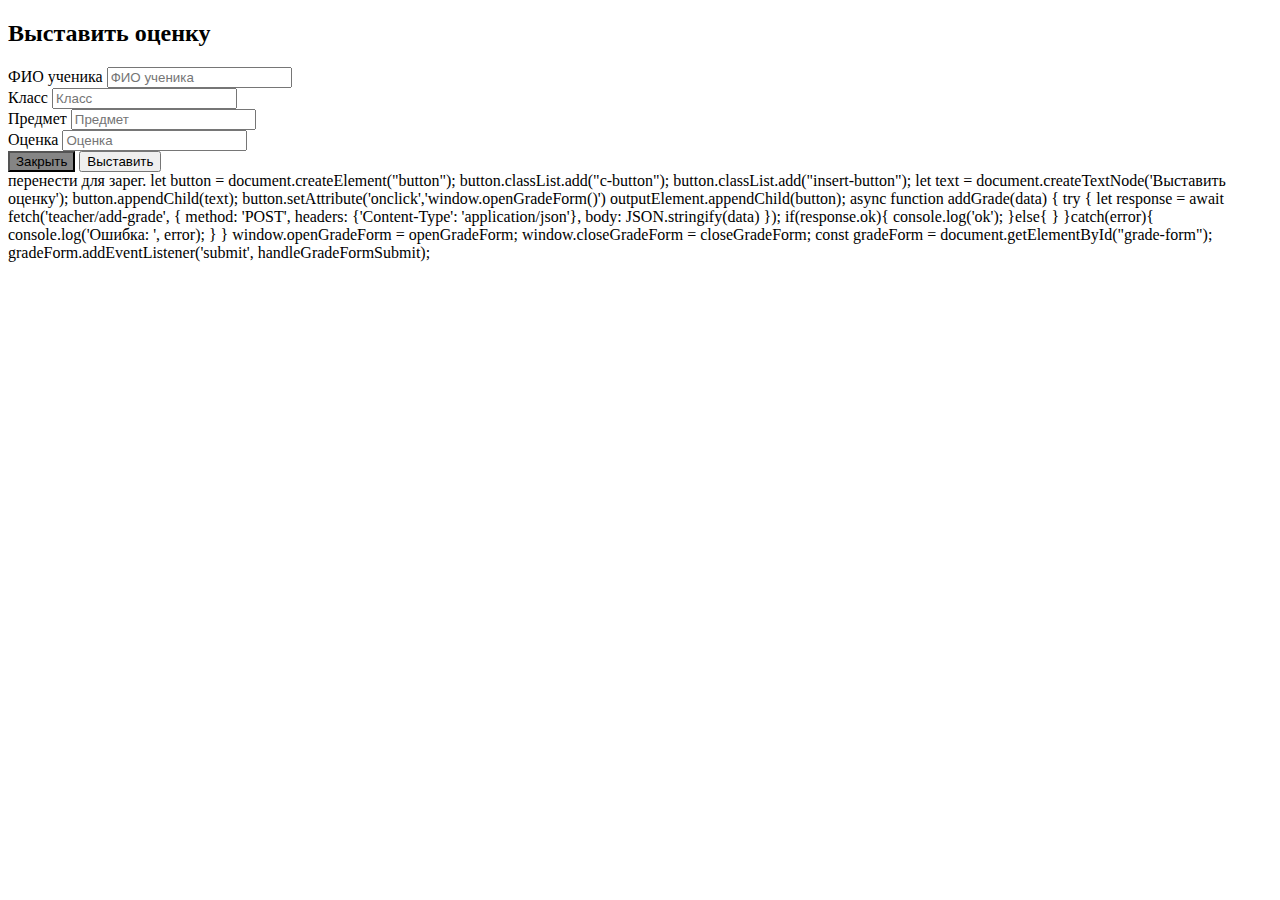
<file: FlaskApp/templates/draft.html>
<!DOCTYPE html>
<html lang="en">
<head>
    <meta charset="UTF-8">
    <title>Title</title>
</head>
<body>
<div class="popup-background" id="popup-background">
<div class="grade-form-container">
    <h2>Выставить оценку</h2>
    <form action="/submit" method="post" id="grade-form">
        <div class="text-field">
        <label class="text-field__label" for="fio">ФИО ученика</label>
        <input class="text-field__input" type="text" placeholder="ФИО ученика" name="fio" required>
        </div>
        <div class="text-field">
        <label class="text-field__label" for="classname">Класс</label>
        <input class="text-field__input" type="text" placeholder="Класс" name="classname" required>
         </div>
        <div class="text-field">
        <label class="text-field__label" for="subject">Предмет</label>
        <input class="text-field__input" type="text" placeholder="Предмет" name="subject" required>
        </div>
        <div class="text-field">
        <label class="text-field__label" for="grade">Оценка</label>
        <input class="text-field__input" type="number" placeholder="Оценка" name="grade" required>
        </div>
        <button class="c-button" style="background: #858585;" value="Cancel" onclick="window.closeGradeForm()" formnovalidate>Закрыть</button>
        <button type="submit" class="c-button">Выставить</button>
    </form>
</div>
</div>
</body>
</html>
                    перенести для зарег.
        let button = document.createElement("button");
        button.classList.add("c-button");
        button.classList.add("insert-button");
        let text = document.createTextNode('Выставить оценку');
        button.appendChild(text);
        button.setAttribute('onclick','window.openGradeForm()')
        outputElement.appendChild(button);

async function addGrade(data) {
    try {
    let response = await fetch('teacher/add-grade', {
        method: 'POST',
        headers: {'Content-Type': 'application/json'},
        body: JSON.stringify(data)
    });
    if(response.ok){
        console.log('ok');
    }else{

    }
    }catch(error){
        console.log('Ошибка: ', error);
    }
}

window.openGradeForm = openGradeForm;
window.closeGradeForm = closeGradeForm;
const gradeForm = document.getElementById("grade-form");
gradeForm.addEventListener('submit', handleGradeFormSubmit);
</file>
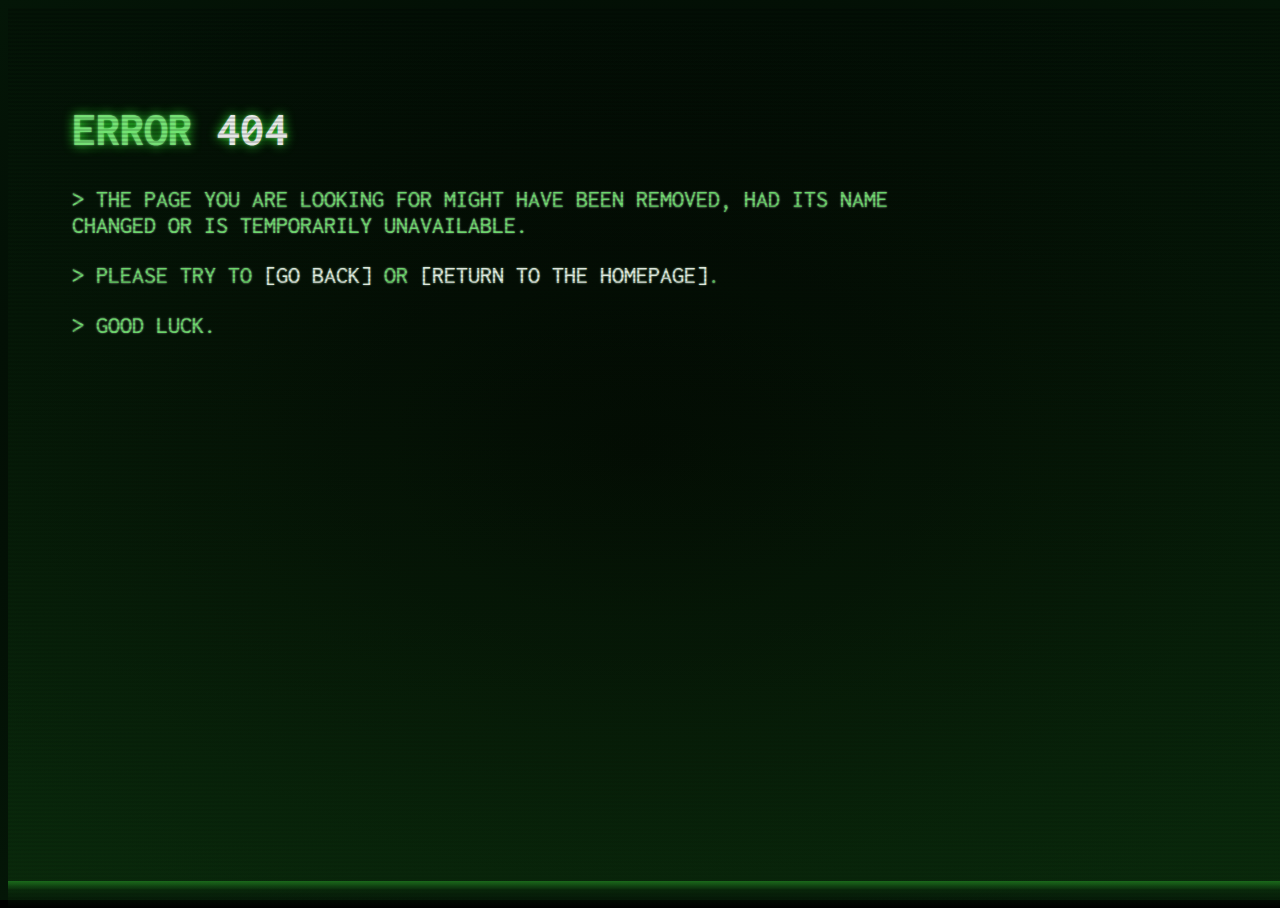
<file: FlaskApp/templates/error/error404.html>
<!DOCTYPE html>
<html lang="en">
<head>
    <meta charset="UTF-8">
    <title>Title</title>
    <style>
@import 'https://fonts.googleapis.com/css?family=Inconsolata';

html {
  min-height: 100%;
}

body {
  box-sizing: border-box;
  height: 100%;
  background-color: #000000;
  background-image: radial-gradient(#000, #041607), url("https://media.giphy.com/media/oEI9uBYSzLpBK/giphy.gif");
  background-repeat: no-repeat;
  background-size: cover;
  font-family: 'Inconsolata', Helvetica, sans-serif;
  font-size: 1.5rem;
  color: rgba(128, 255, 128, 0.8);
  text-shadow:
      0 0 1ex rgba(51, 255, 51, 1),
      0 0 2px rgba(255, 255, 255, 0.8);
}

.noise {
  pointer-events: none;
  position: absolute;
  width: 100%;
  height: 100%;
  background-image: url("https://media.giphy.com/media/oEI9uBYSzLpBK/giphy.gif");
  background-repeat: no-repeat;
  background-size: cover;
  z-index: -1;
  opacity: .02;
}

.overlay {
  pointer-events: none;
  position: absolute;
  width: 100%;
  height: 100%;
  background:
      repeating-linear-gradient(
      180deg,
      rgba(0, 0, 0, 0) 0,
      rgba(0, 0, 0, 0.3) 50%,
      rgba(0, 0, 0, 0) 100%);
  background-size: auto 4px;
  z-index: 1;
}

.overlay::before {
  content: "";
  pointer-events: none;
  position: absolute;
  display: block;
  top: 0;
  left: 0;
  right: 0;
  bottom: 0;
  width: 100%;
  height: 100%;
  background-image: linear-gradient(
      0deg,
      transparent 0%,
      rgba(32, 128, 32, 0.2) 2%,
      rgba(32, 128, 32, 0.8) 3%,
      rgba(32, 128, 32, 0.2) 3%,
      transparent 100%);
  background-repeat: no-repeat;
  animation: scan 7.5s linear 0s infinite;
}

@keyframes scan {
  0%        { background-position: 0 -100vh; }
  35%, 100% { background-position: 0 100vh; }
}

.terminal {
  box-sizing: inherit;
  position: absolute;
  height: 100%;
  width: 1000px;
  max-width: 100%;
  padding: 4rem;
  text-transform: uppercase;
}

.output {
  color: rgba(128, 255, 128, 0.8);
  text-shadow:
      0 0 1px rgba(51, 255, 51, 0.4),
      0 0 2px rgba(255, 255, 255, 0.8);
}

.output::before {
  content: "> ";
}

/*
.input {
  color: rgba(192, 255, 192, 0.8);
  text-shadow:
      0 0 1px rgba(51, 255, 51, 0.4),
      0 0 2px rgba(255, 255, 255, 0.8);
}

.input::before {
  content: "$ ";
}
*/

a {
  color: #fff;
  text-decoration: none;
}

a::before {
  content: "[";
}

a::after {
  content: "]";
}

.errorcode {
  color: white;
}
    </style>
</head>
<body>
<div class="noise"></div>
<div class="overlay"></div>
<div class="terminal">
  <h1>Error <span class="errorcode">404</span></h1>
  <p class="output">The page you are looking for might have been removed, had its name changed or is temporarily unavailable.</p>
  <p class="output">Please try to <a href="javascript:history.back()">go back</a> or <a href="/">return to the homepage</a>.</p>
  <p class="output">Good luck.</p>
</div>
</body>
</html>
</file>
